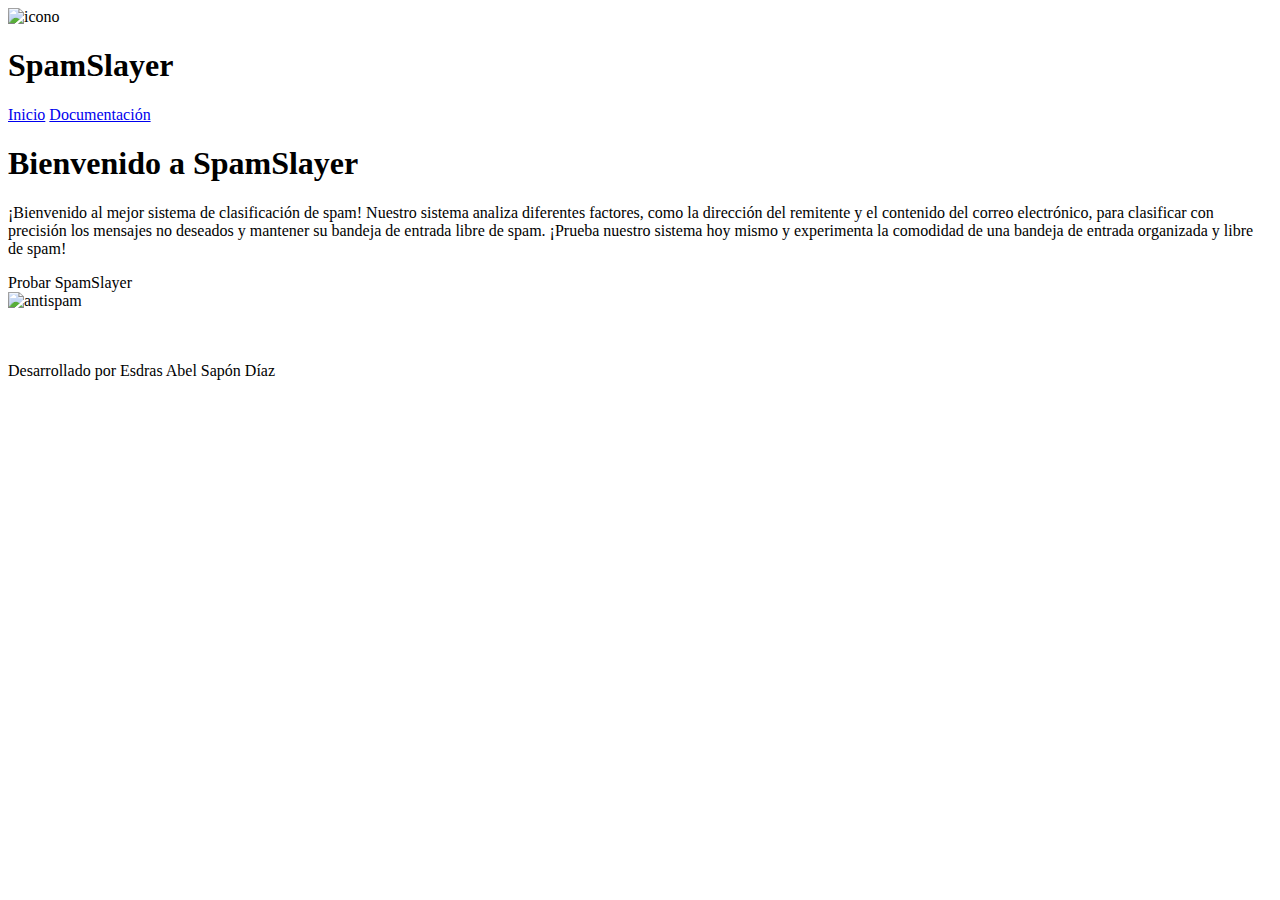
<file: src/main/resources/templates/index.html>
<!DOCTYPE html>
<html lang="en" xmlns:th="http://www.thymeleaf.org">

<head>
    <meta charset="UTF-8">
    <meta http-equiv="X-UA-Compatible" content="IE=edge">
    <meta name="viewport" content="width=device-width, initial-scale=1.0">
    <title>SpamSlayer</title>
    <link rel="stylesheet" th:href="@{/css/style.css}" />
   <script type="text/javascript" th:src="@{/js/google-login.js}"></script>
    <link rel="stylesheet" href="https://fonts.googleapis.com/css2?family=Montserrat:wght@400;500;700&display=swap">

</head>

<body>
    <header class="header-container">
        <img th:src="@{/img/icono.png}" alt="icono" class="logo">
        <h1 class="letra-logo">SpamSlayer</h1>
        <nav class="menu">
            <a href="#" class="menu-link">Inicio</a>
            <a href="#" class="menu-link">Documentación</a>
        </nav>
    </header>
    <main class="content">
        <div class="content-section">
            <h1 class="titulo">Bienvenido a SpamSlayer</h1>
            <p>
                ¡Bienvenido al mejor sistema de clasificación de spam! Nuestro sistema analiza diferentes
                factores, como la dirección del remitente y el contenido del correo electrónico, para clasificar con
                precisión los mensajes no deseados y mantener su bandeja de entrada libre de spam. ¡Prueba nuestro
                sistema hoy mismo y experimenta la comodidad de una bandeja de entrada organizada y libre de spam!
            </p>
            <a th:href="@{/formulario}" class="google-login-btn">Probar SpamSlayer</a>
            
        </div>
        
        <div class="img">
            <img th:src="@{/img/antispam4.png}" alt="antispam">
        </div>
        
    </main>
    <br>
    <br>
    <div class="center_div">
        <p>Desarrollado por Esdras Abel Sapón Díaz</p>
    </div>

</body>

</html>
</file>
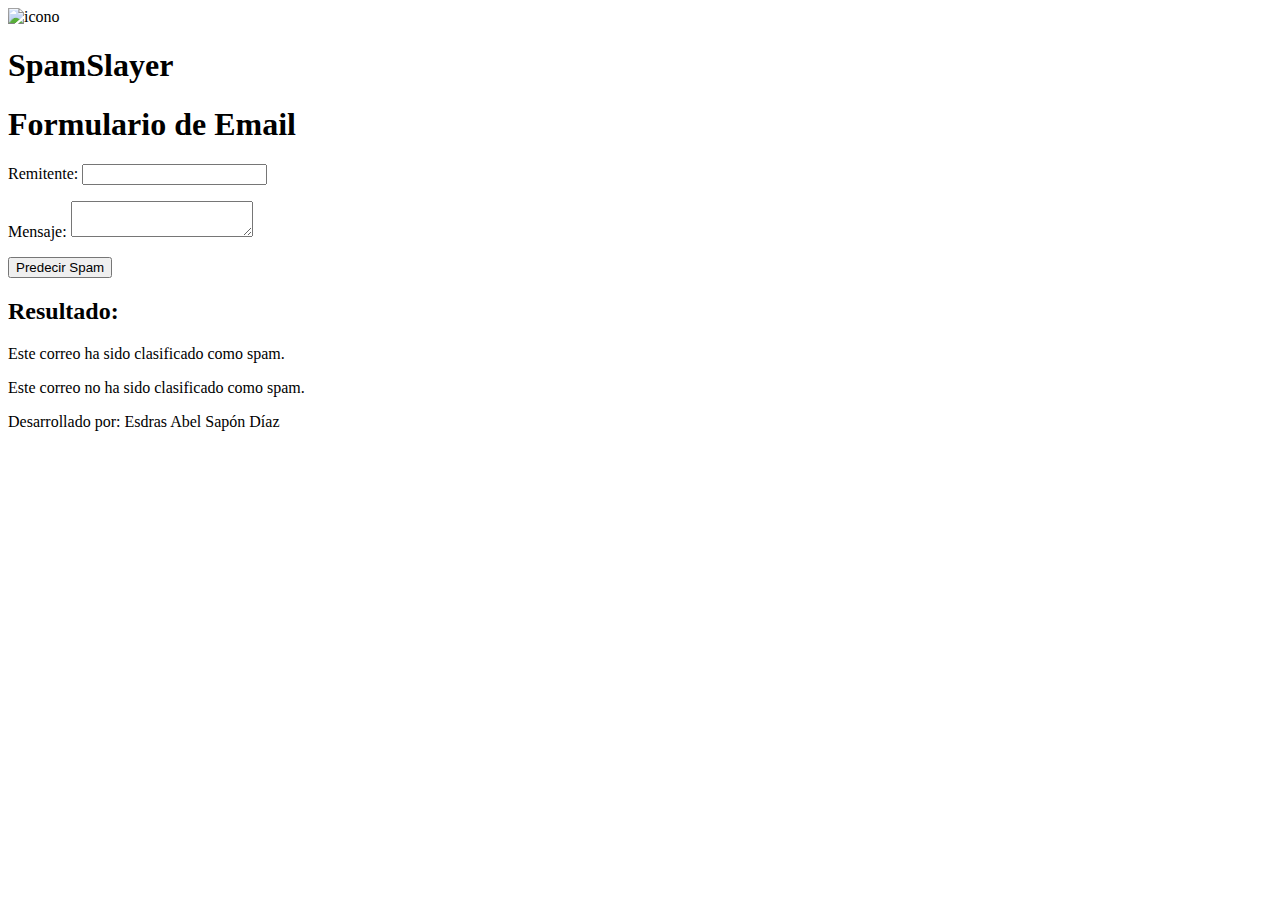
<file: src/main/resources/templates/formulario.html>
<!DOCTYPE html>
<html xmlns:th="http://www.thymeleaf.org">
<head>
    <meta charset="UTF-8">
    <title>Formulario de Email - SpamSlayer</title>
    <link rel="stylesheet" th:href="@{/css/styleform.css}" />
</head>
<body>
    <header class="header-container">
        <img th:src="@{/img/icono.png}" alt="icono" class="logo">
        <h1 class="letra-logo">SpamSlayer</h1>
    </header>
    <main class="content" th:fragment="content"> 
    <div class="container">
        <h1>Formulario de Email</h1>
        <form th:action="@{/predecir}" th:object="${email}" method="post">
            <p>
                <label for="remitente">Remitente:</label>
                <input type="text" id="remitente" th:field="*{remitente}" required>
            </p>
            <p>
                <label for="mensaje">Mensaje:</label>
                <textarea id="mensaje" th:field="*{mensaje}" required></textarea>
            </p>
            <p>
                <button type="submit">Predecir Spam</button>
            </p>
        </form>
        <div th:if="${resultado}">
            <h2>Resultado:</h2>
            <p th:text="${resultado}"></p>
            <div th:if="${resultado == 'Es Spam'}">
                <!-- Mostrar contenido específico para spam -->
                <p>Este correo ha sido clasificado como spam.</p>
            </div>
            <div th:if="${resultado == 'No es SPAM'}">
                <!-- Mostrar contenido específico para no spam -->
                <p>Este correo no ha sido clasificado como spam.</p>
            </div>
        </div>
        </div>
    </main>
    </div>
    <div class="div_center">
    <p>Desarrollado por: Esdras Abel Sapón Díaz</p>
    </div>
</body>
</html>
</file>
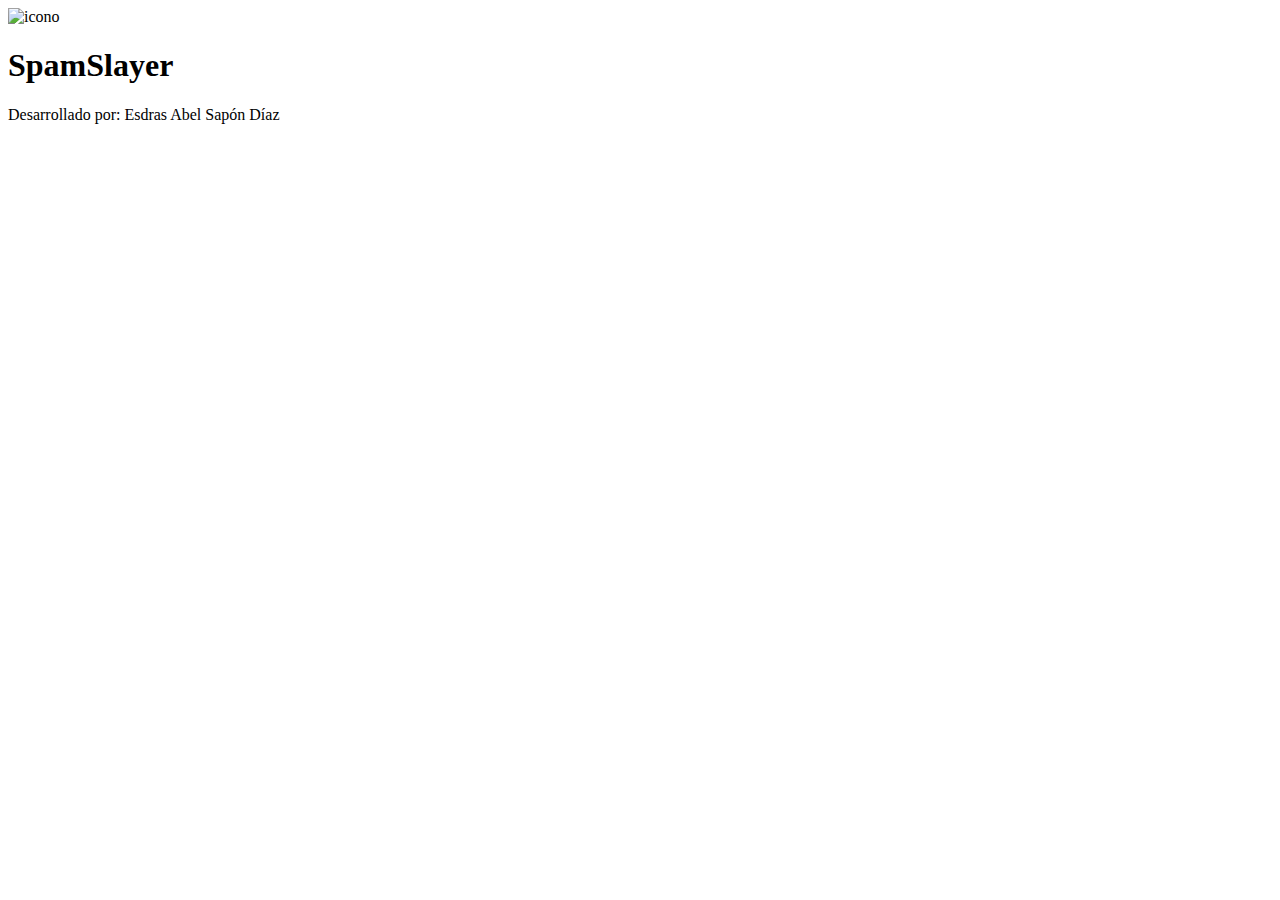
<file: src/main/resources/templates/resultado.html>
<!DOCTYPE html>
<html xmlns:th="http://www.thymeleaf.org">
<head>
    <meta charset="UTF-8">
    <title>Resultado - SpamSlayer</title>
    <link rel="stylesheet" th:href="@{/css/styleform.css}" />
</head>
<body>
    <!-- Incluir la plantilla formulario.html -->
    <header class="header-container">
        <img th:src="@{/img/icono.png}" alt="icono" class="logo">
        <h1 class="letra-logo">SpamSlayer</h1>
    </header>
    <div th:replace="formulario.html :: content"></div>
    <div class="div_center">
        <p>Desarrollado por: Esdras Abel Sapón Díaz</p>
        </div>
</body>
</html>
</file>
